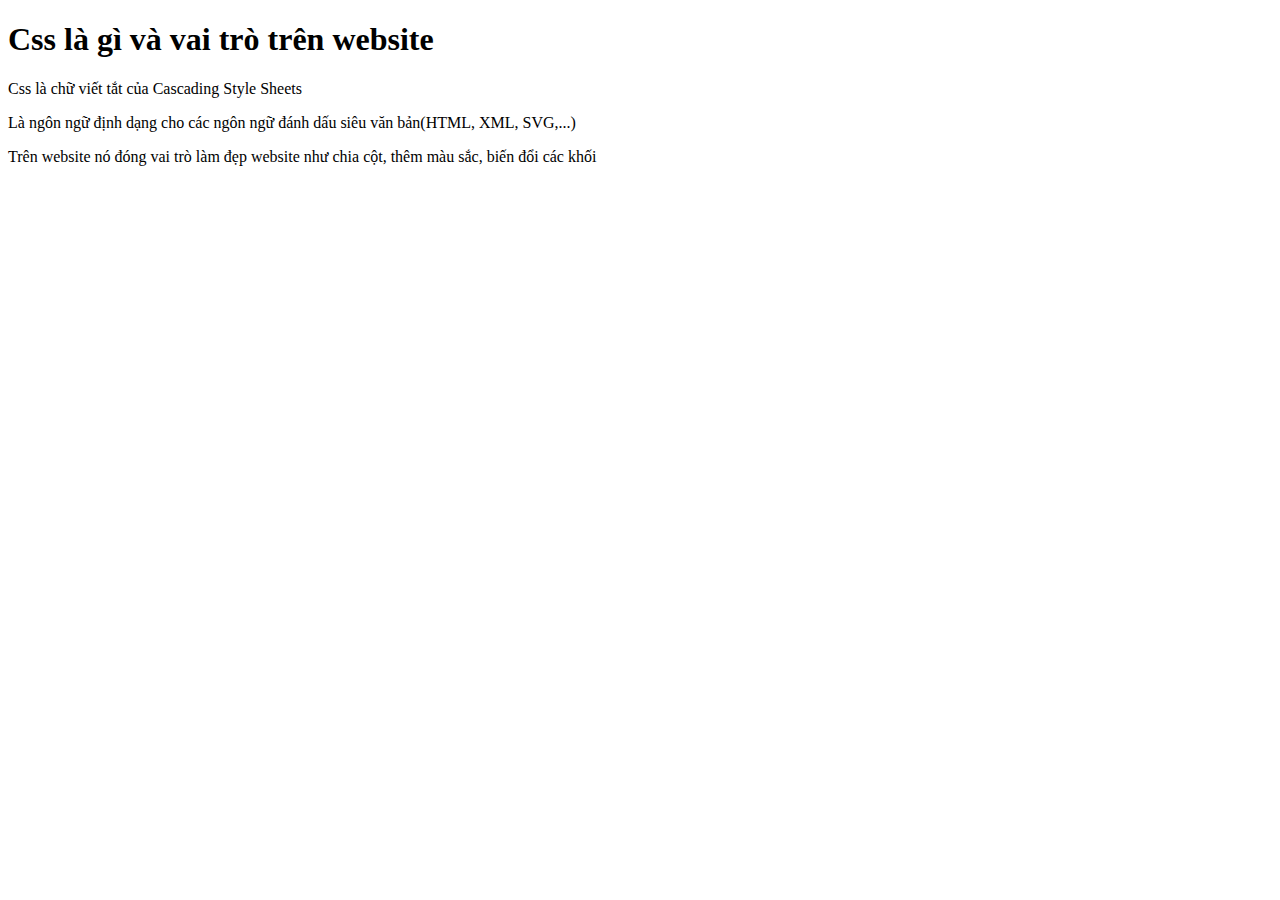
<file: Bai 1/index.html>
<!DOCTYPE html>
<html lang="en">
<head>
    <meta charset="UTF-8">
    <title>Title</title>
</head>
<body>
    <h1>Css là gì và vai trò trên website</h1>

<p>Css là chữ viết tắt của Cascading Style Sheets</p>

<p>Là ngôn ngữ định dạng cho các ngôn ngữ đánh dấu siêu văn bản(HTML, XML, SVG,...)</p>

<p>Trên website nó đóng vai trò làm đẹp website như chia cột, thêm màu sắc, biến đổi các khối</p>
</body>
</html>
</file>
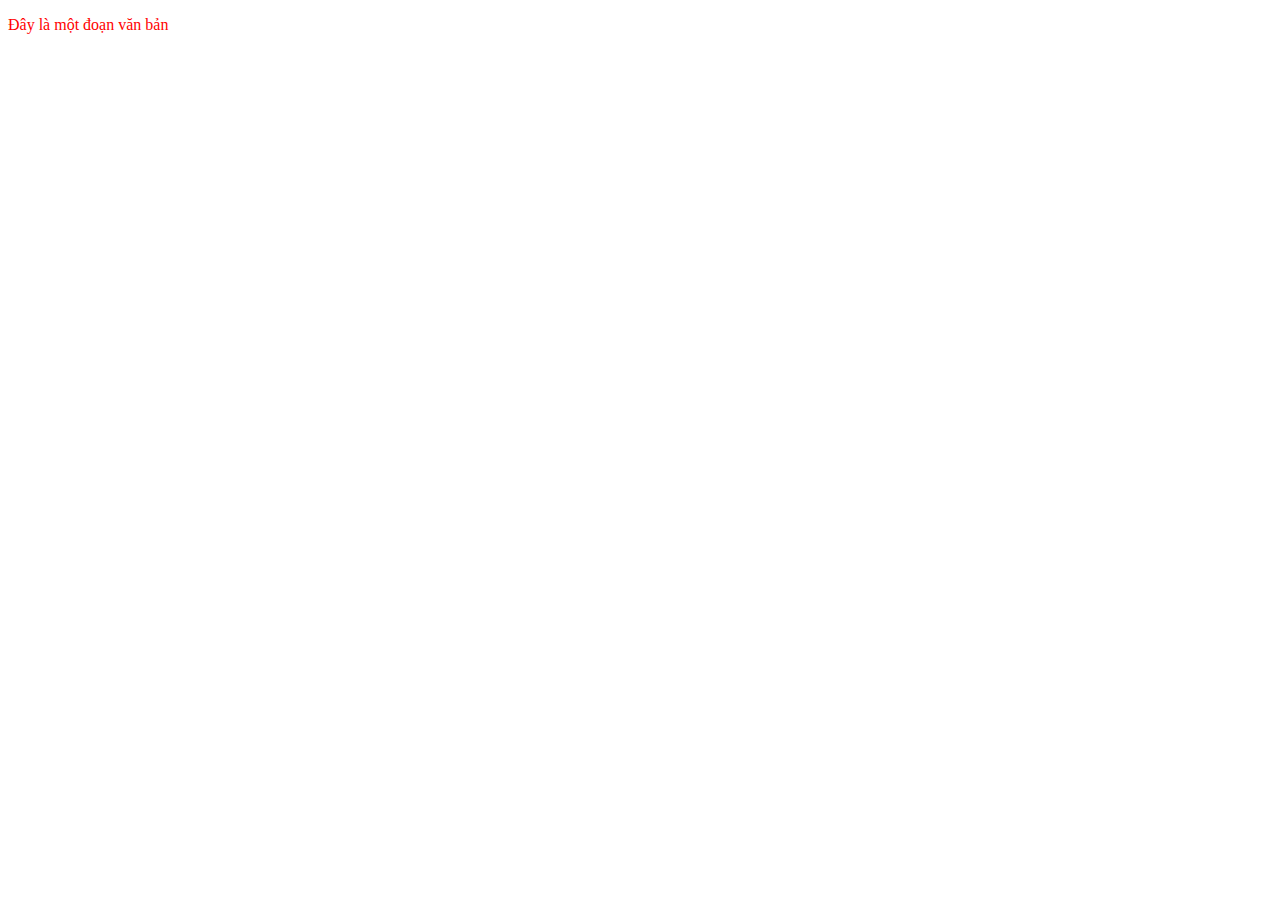
<file: Bai 2/index.html>
<!DOCTYPE html>
<html lang="en">
<head>
    <meta charset="UTF-8">
    <title>Nhúng Css kiểu Inline</title>
    <style type="text/css">
        p{
            color: red;
        }
    </style>

</head>
<body>
<p>Đây là một đoạn văn bản</p>
</body>
</html>
</file>
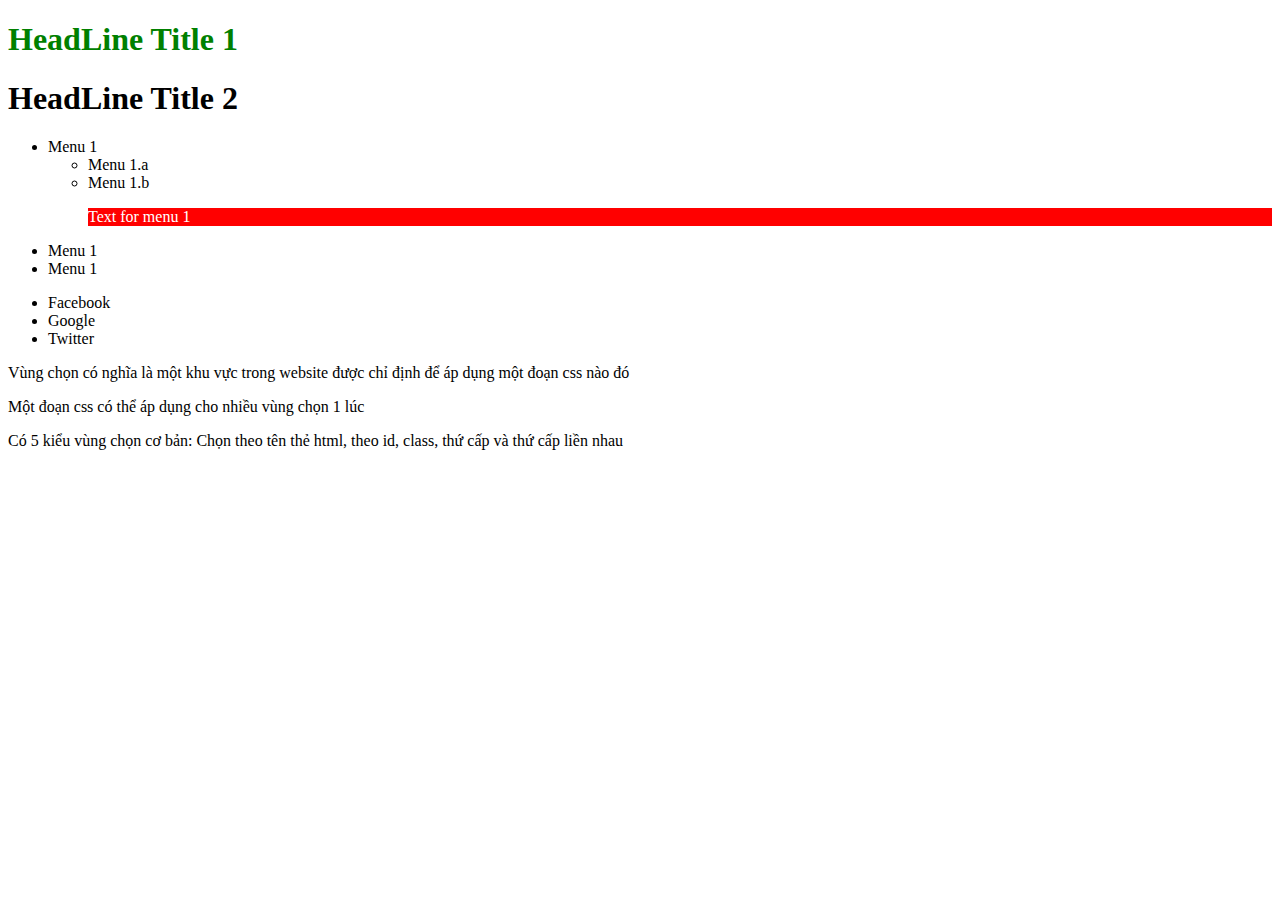
<file: Bai 3/index.html>
<!DOCTYPE html>
<html lang="en">
<head>
    <meta charset="UTF-8">
    <title>Vùng chọn và các kiểu vùng cơ bản</title>
    <link rel="stylesheet" href="style.css">
</head>
<body>

<h1 id="tieude">HeadLine Title 1</h1>
<h1>HeadLine Title 2</h1>

<div id="menu">
    <ul>
        <li>
            Menu 1
            <ul>
                <li>Menu 1.a</li>
                <li>Menu 1.b</li>
                <p>Text for menu 1</p>
            </ul>
        </li>
        <li>Menu 1</li>
        <li>Menu 1</li>
    </ul>
</div>

<div id="social">
    <ul>
        <li>Facebook</li>
        <li>Google</li>
        <li>Twitter</li>
    </ul>
</div>

<p>Vùng chọn có nghĩa là một khu vực trong website được chỉ định để áp dụng một đoạn css nào đó</p>

<p>Một đoạn css có thể áp dụng cho nhiều vùng chọn 1 lúc</p>

<p>
    Có 5 kiểu vùng chọn cơ bản: Chọn theo tên thẻ html, theo id, class, thứ cấp và thứ cấp liền nhau

</p>

</body>
</html>
</file>
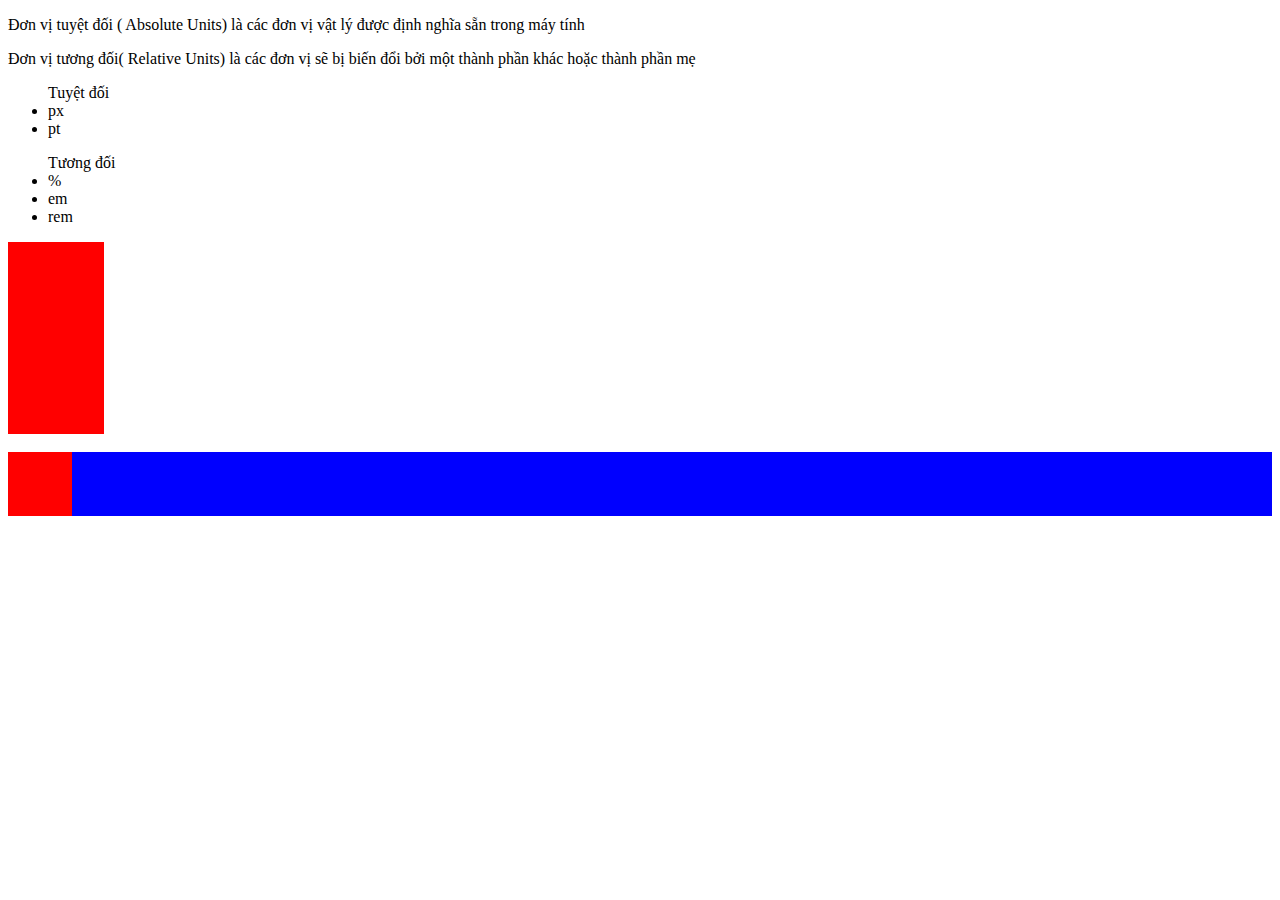
<file: Bai 4/index.html>
<!DOCTYPE html>
<html lang="en">
<head>
    <meta charset="UTF-8">
    <title>Title</title>
    <link rel="stylesheet" href="style.css">
</head>
<body>
<p>Đơn vị tuyệt đối ( Absolute Units) là các đơn vị vật lý được định nghĩa sẵn trong máy tính</p>

<p>Đơn vị tương đối( Relative Units) là các đơn vị sẽ bị biến đổi bởi một thành phần khác hoặc thành phần mẹ</p>

<ul> Tuyệt đối
    <li>px</li>
    <li>pt</li>
</ul>
<ul>Tương đối
    <li>%</li>
    <li>em</li>
    <li>rem</li>
</ul>
<div id="pt"></div><br>

<div id="box">
    <div id="child"></div>
</div>
</body>
</html>
</file>
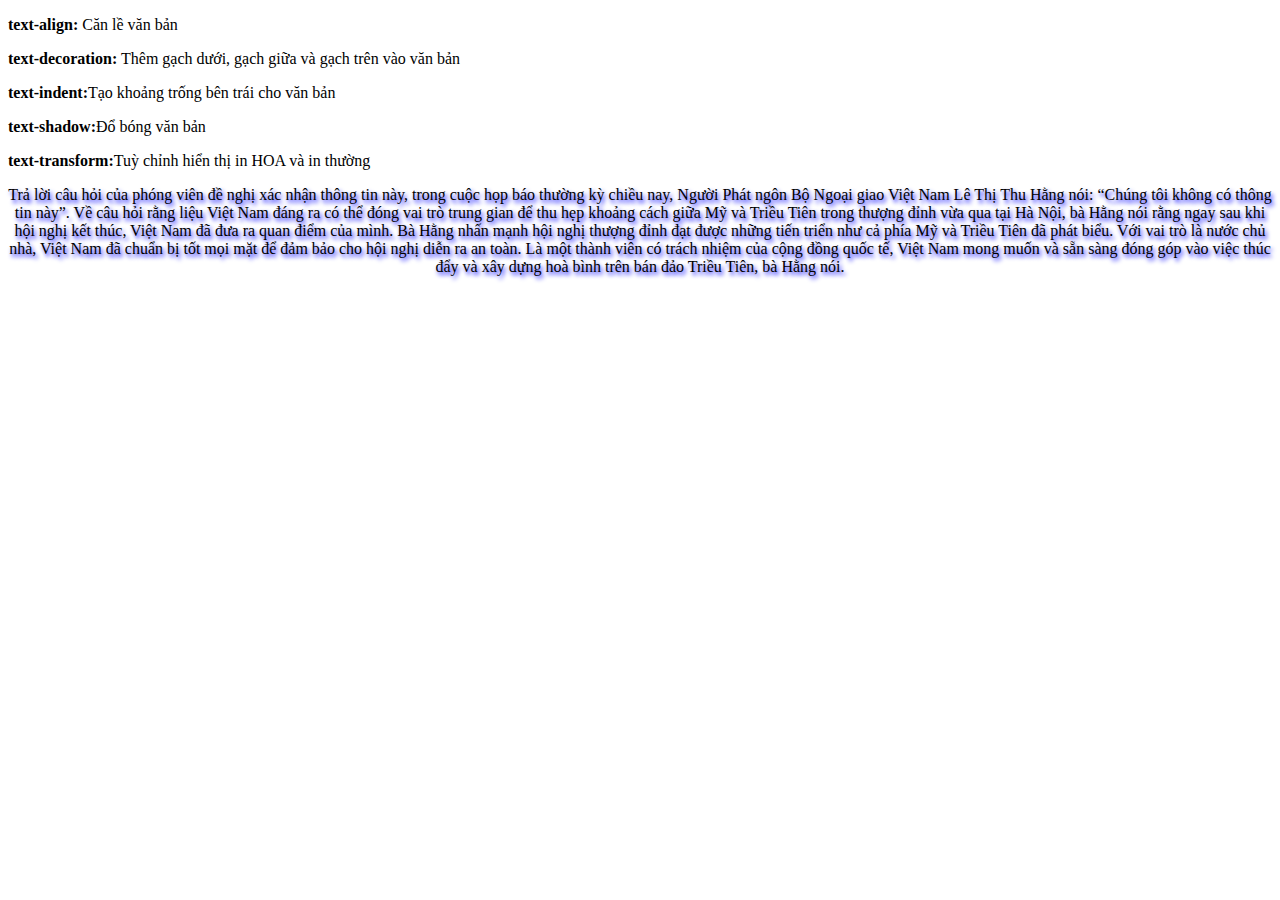
<file: Bai 5/index.html>
<!DOCTYPE html>
<html lang="en">
<head>
    <meta charset="UTF-8">
    <title>Các thuộc tính trang trí văn bản</title>
    <link rel="stylesheet" href="style.css">
</head>
<body>
<p><b>text-align:</b> Căn lề văn bản</p>
<p><b>text-decoration:</b> Thêm gạch dưới, gạch giữa và gạch trên vào văn bản</p>
<p><b>text-indent:</b>Tạo khoảng trống bên trái cho văn bản</p>
<p><b>text-shadow:</b>Đổ bóng văn bản</p>
<p><b>text-transform:</b>Tuỳ chỉnh hiển thị in HOA và in thường</p>

<p class="trangtri">Trả lời câu hỏi của phóng viên đề nghị xác nhận thông tin này, trong cuộc họp báo thường kỳ chiều nay, Người Phát ngôn Bộ Ngoại giao Việt Nam Lê Thị Thu Hằng nói: “Chúng tôi không có thông tin này”.

    Về câu hỏi rằng liệu Việt Nam đáng ra có thể đóng vai trò trung gian để thu hẹp khoảng cách giữa Mỹ và Triều Tiên trong thượng đỉnh vừa qua tại Hà Nội, bà Hằng nói rằng ngay sau khi hội nghị kết thúc, Việt Nam đã đưa ra quan điểm của mình.

    Bà Hằng nhấn mạnh hội nghị thượng đỉnh đạt được những tiến triển như cả phía Mỹ và Triều Tiên đã phát biểu. Với vai trò là nước chủ nhà, Việt Nam đã chuẩn bị tốt mọi mặt để đảm bảo cho hội nghị diễn ra an toàn. Là một thành viên có trách nhiệm của cộng đồng quốc tế, Việt Nam mong muốn và sẵn sàng đóng góp vào việc thúc đẩy và xây dựng hoà bình trên bán đảo Triều Tiên, bà Hằng nói.</p>
</body>
</html>
</file>
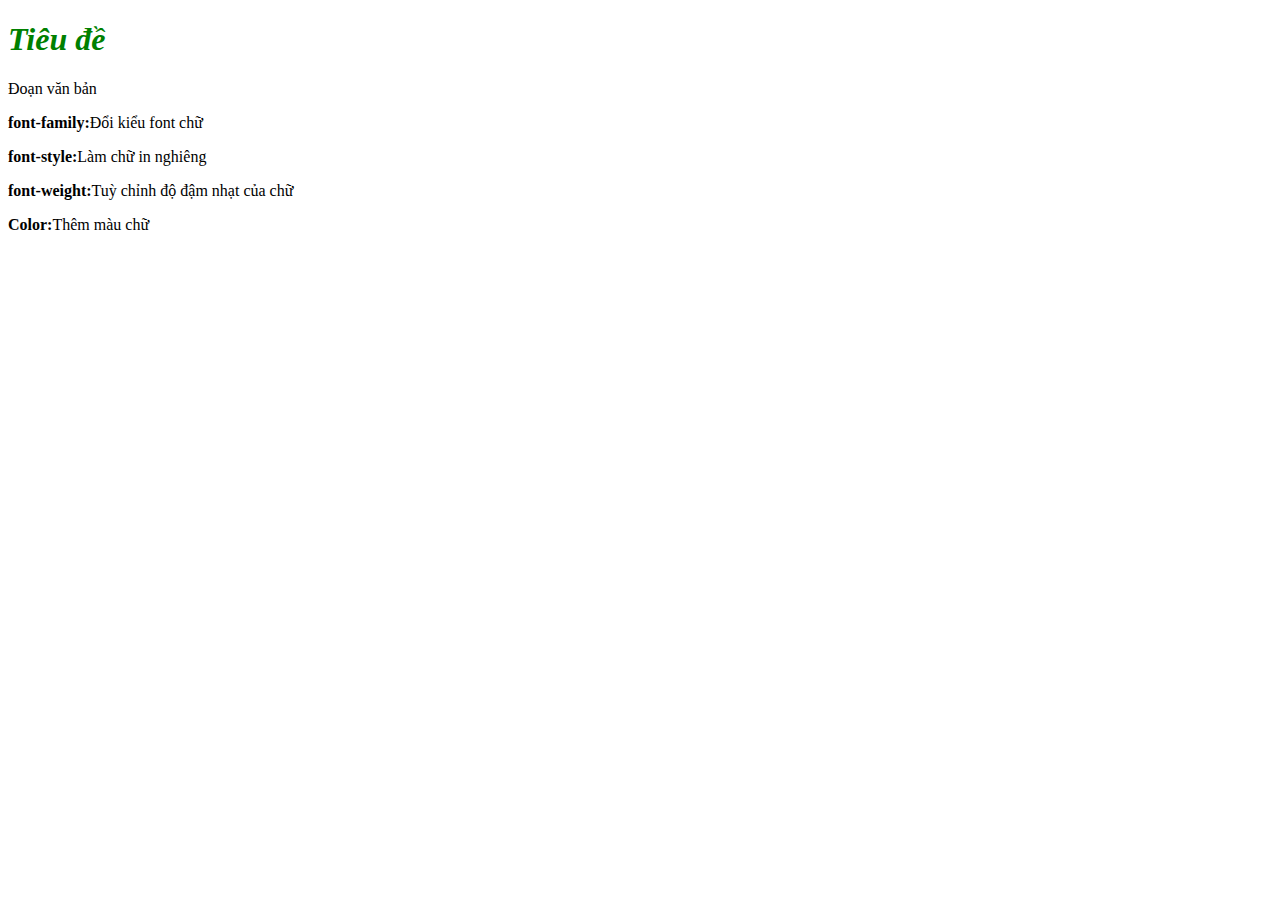
<file: Bai 6/index.html>
<!DOCTYPE html>
<html lang="en">
<head>
    <meta charset="UTF-8">
    <title>Các thuộc tính trang trí chữ viết</title>
    <link rel="stylesheet" href="style.css">
</head>
<body>

<h1>Tiêu đề</h1>
<p>Đoạn văn bản</p>

<p><b>font-family:</b>Đổi kiểu font chữ</p>
<p><b>font-style:</b>Làm chữ in nghiêng</p>
<p><b>font-weight:</b>Tuỳ chỉnh độ đậm nhạt của chữ</p>
<p><b>Color:</b>Thêm màu chữ</p>


</body>
</html>
</file>
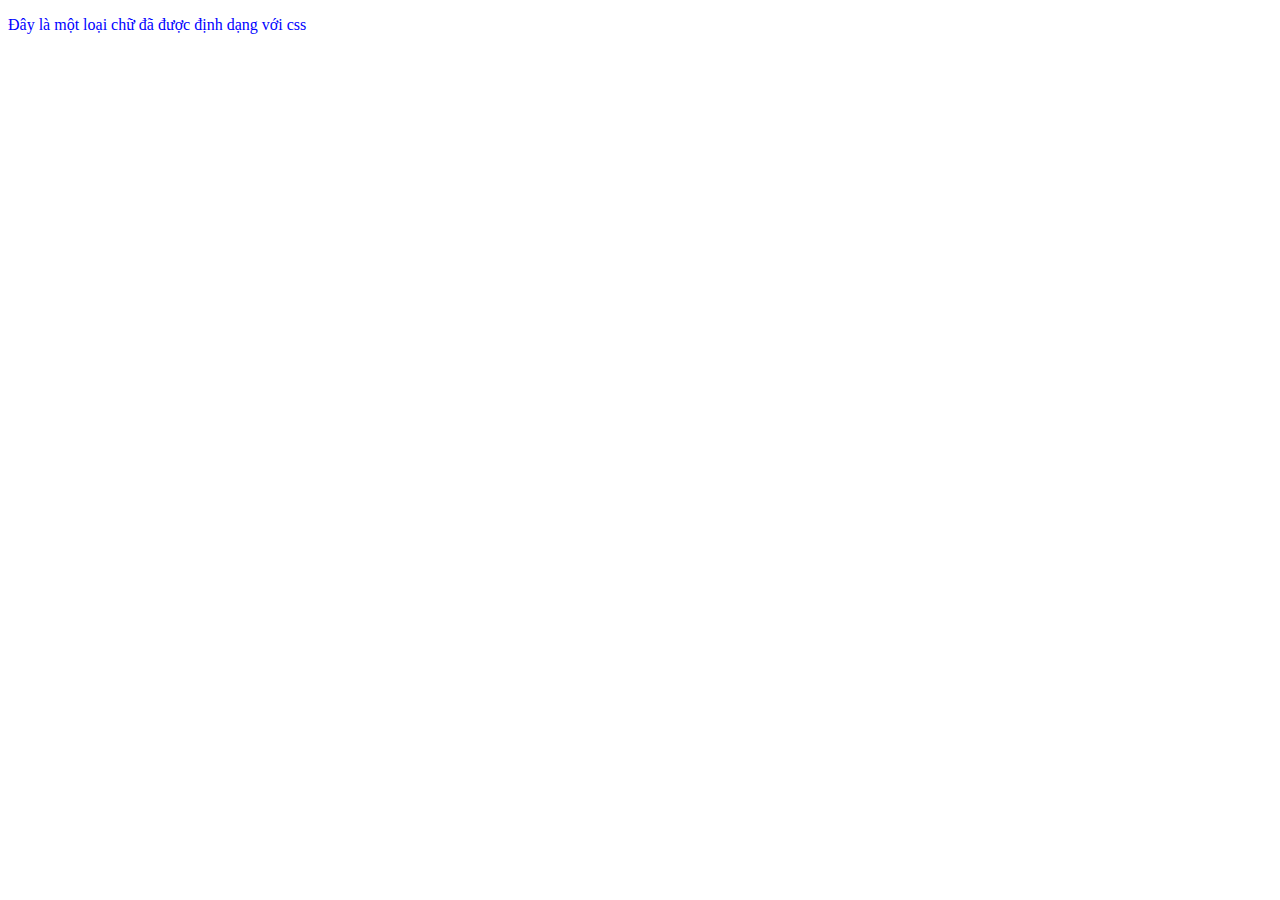
<file: Bai 2/external.html>
<!DOCTYPE html>
<html lang="en">
<head>
    <meta charset="UTF-8">
    <title>Nhúng css kiểu External Styles</title>
    <link rel="stylesheet" href="style.css">
</head>
<body>
<p> Đây là một loại chữ đã được định dạng với css</p>
</body>
</html>
</file>
<file: Bai 3/style.css>
#tieude{
    font-weight: bold;
    color: green;
}

#menu ul ul > p{
    background: red;
    color: white;
}
</file>
<file: Bai 4/style.css>
#pt{
    width: 72pt;
    height: 144pt;
    background-color: red;
}

#box{
    font-size: 16px;
    background-color: blue;
}
#child{
    width: 4em;
    height: 4em;
    background-color: red;
}
</file>
<file: Bai 5/style.css>
.trangtri{
    text-align: center;
    text-shadow: blue 2px 3px 4px;
}
</file>
<file: Bai 6/style.css>
h1{
    font-style: oblique;
    font-weight: bold;
    color: green;
}
</file>
<file: Bai 2/style.css>
p{
    color: blue;
}
</file>
